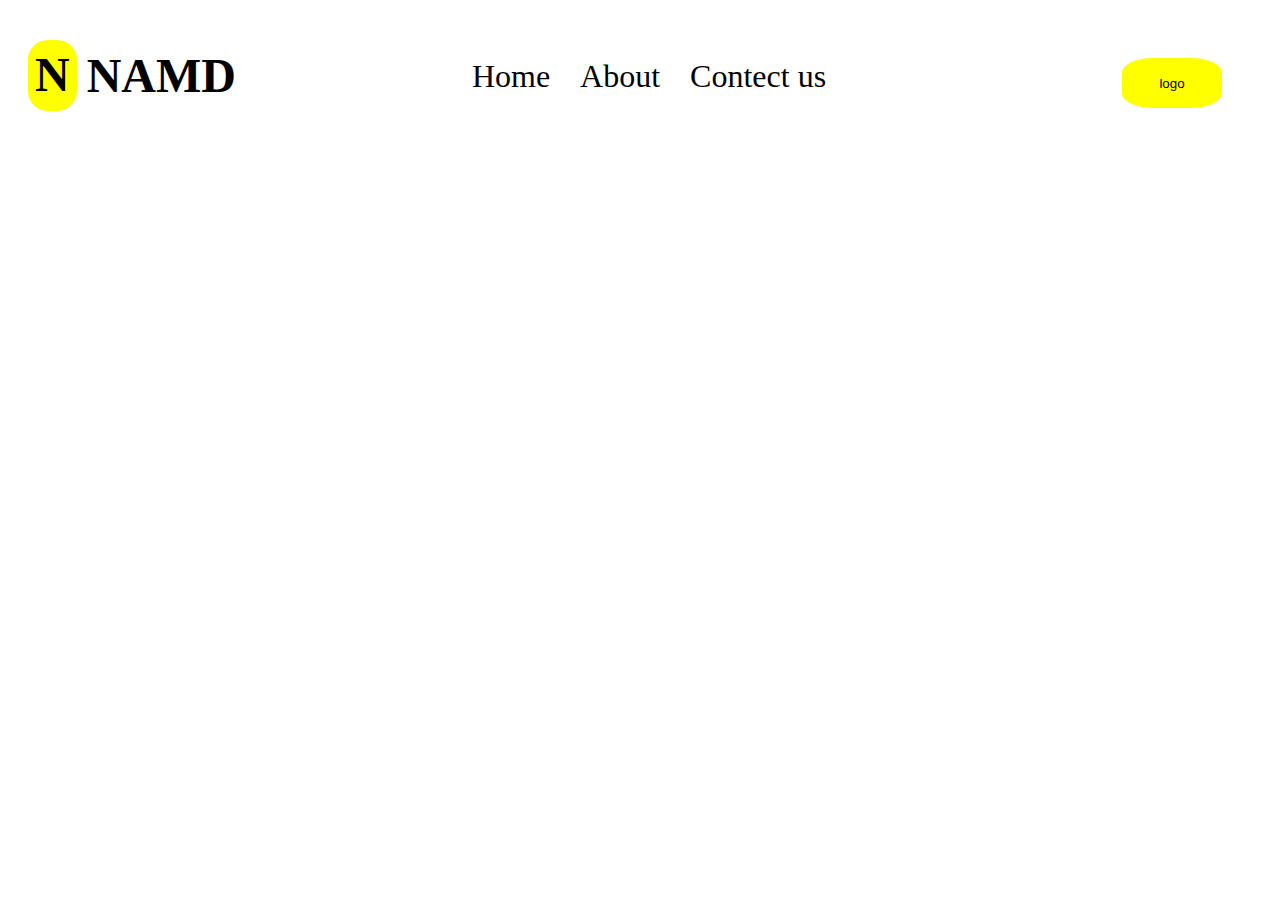
<file: index.html>
<!DOCTYPE html>
<html lang="en">
<head>
    <meta charset="UTF-8">
    <meta name="viewport" content="width=device-width, initial-scale=1.0">
    <title>responsive</title>
    <link rel="stylesheet" href="style.css">
</head>
<body>
    <div class="header">
        <div class="logo">
            <h1>N</h1>
            <h2>NAMD</h2>
        </div>

        <ul>
            <li>
                Home 
            </li>
            <li>
                About 
            </li>
            <li>
                Contect us 
            </li>
        </ul>

        <button class="LOGO">logo</button>
    </div>
</body>
</html>
</file>
<file: style.css>
.header{
    display: flex;
    justify-content: space-between;
    /* background-color: bisque; */
    
}
.logo h1{
    background-color: yellow;
    color: #000;
    border-radius: 20px;
    font-weight: bold;
    font-size: 3em;
    padding: 7px;
    margin-left: 20px;
    
}
.logo{
   display: flex;
}
.logo h2{
    margin-top: 40px;
    font-size: 3em;
    font-weight: bold;
    margin-left: 10px;
}


.header ul{
    display: flex;
    list-style: none;
    font-size: 2em;
    gap: 30px;
    margin-right: 100px;
    margin-top: 50px;
}
.LOGO{
    background-color: yellow;
    border-radius: 30%;
    width: 100px;
    height: 50px;
    border: none;
    margin-top: 50px;
    margin-right: 50px;
}
@media screen and(min-width: 480px) {
    .header ul{
        display: none;

    }
    .header .LOGO{
        display: none;
    }
}
</file>
